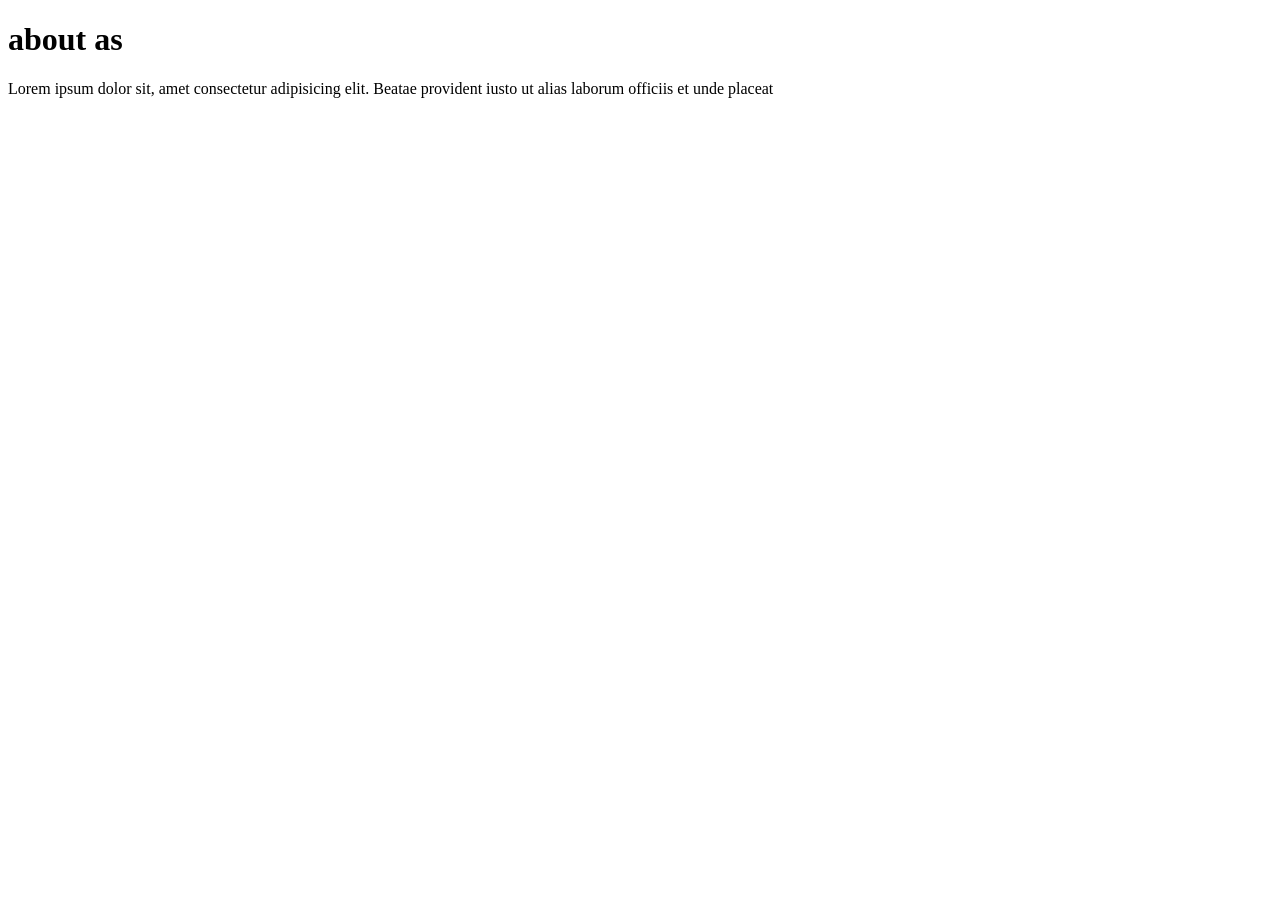
<file: about.html>
<!DOCTYPE html>
<html lang="en">
<head>
    <meta charset="UTF-8">
    <meta name="viewport" content="width=device-width, initial-scale=1.0">
    <title>Document</title>
</head>
<body>
    <h1>about as</h1>
    <a href="#"></a>
    <p>Lorem ipsum dolor sit, amet consectetur adipisicing elit. Beatae provident iusto ut alias laborum officiis et unde placeat</p> 
</body>
</html>
</file>
